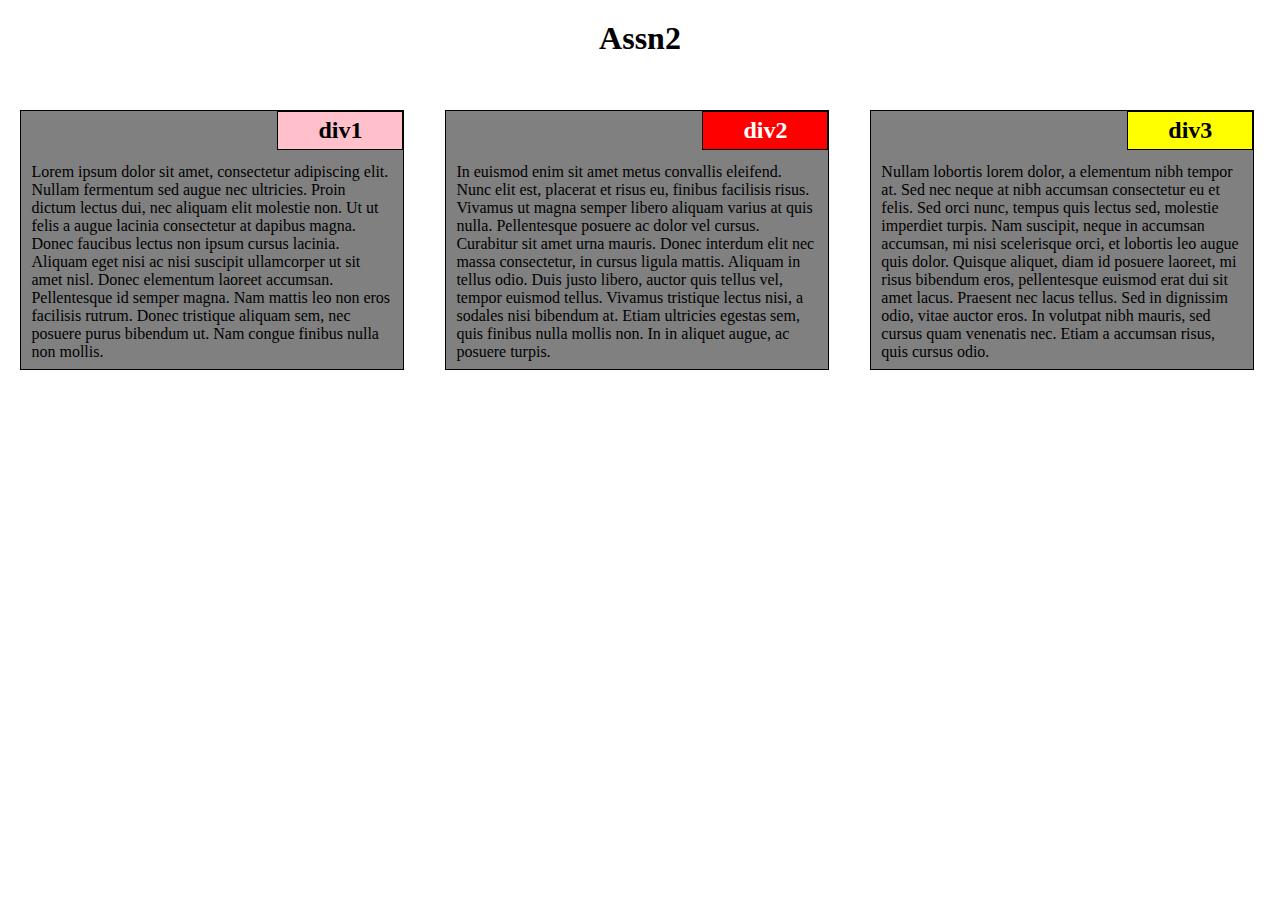
<file: index.html>
<!DOCTYPE html>
<html>
<head>
	<meta charset="utf-8" name="viewport" content="width=device-width, initial-scale=1.0">
	<title>Assn2</title>
	<link rel="stylesheet" type="text/css" href="assn2_css.css">
</head>
<body>
	<h1>Assn2</h1>
	<div>
		<h2 id="div1">div1</h2>
		<p>
			Lorem ipsum dolor sit amet, consectetur adipiscing elit. Nullam fermentum sed augue nec ultricies. Proin dictum lectus dui, nec aliquam elit molestie non. Ut ut felis a augue lacinia consectetur at dapibus magna. Donec faucibus lectus non ipsum cursus lacinia. Aliquam eget nisi ac nisi suscipit ullamcorper ut sit amet nisl. Donec elementum laoreet accumsan. Pellentesque id semper magna. Nam mattis leo non eros facilisis rutrum. Donec tristique aliquam sem, nec posuere purus bibendum ut. Nam congue finibus nulla non mollis.
		</p>
	</div>
	<div>
		<h2 id="div2">div2</h2>
		<p>
			In euismod enim sit amet metus convallis eleifend. Nunc elit est, placerat et risus eu, finibus facilisis risus. Vivamus ut magna semper libero aliquam varius at quis nulla. Pellentesque posuere ac dolor vel cursus. Curabitur sit amet urna mauris. Donec interdum elit nec massa consectetur, in cursus ligula mattis. Aliquam in tellus odio. Duis justo libero, auctor quis tellus vel, tempor euismod tellus. Vivamus tristique lectus nisi, a sodales nisi bibendum at. Etiam ultricies egestas sem, quis finibus nulla mollis non. In in aliquet augue, ac posuere turpis.
	    </p>
	</div>
	<div>
		<h2 id="div3">div3</h2>
		<p>
			Nullam lobortis lorem dolor, a elementum nibh tempor at. Sed nec neque at nibh accumsan consectetur eu et felis. Sed orci nunc, tempus quis lectus sed, molestie imperdiet turpis. Nam suscipit, neque in accumsan accumsan, mi nisi scelerisque orci, et lobortis leo augue quis dolor. Quisque aliquet, diam id posuere laoreet, mi risus bibendum eros, pellentesque euismod erat dui sit amet lacus. Praesent nec lacus tellus. Sed in dignissim odio, vitae auctor eros. In volutpat nibh mauris, sed cursus quam venenatis nec. Etiam a accumsan risus, quis cursus odio. 
		</p>
	</div>
</body>
</html>
</file>
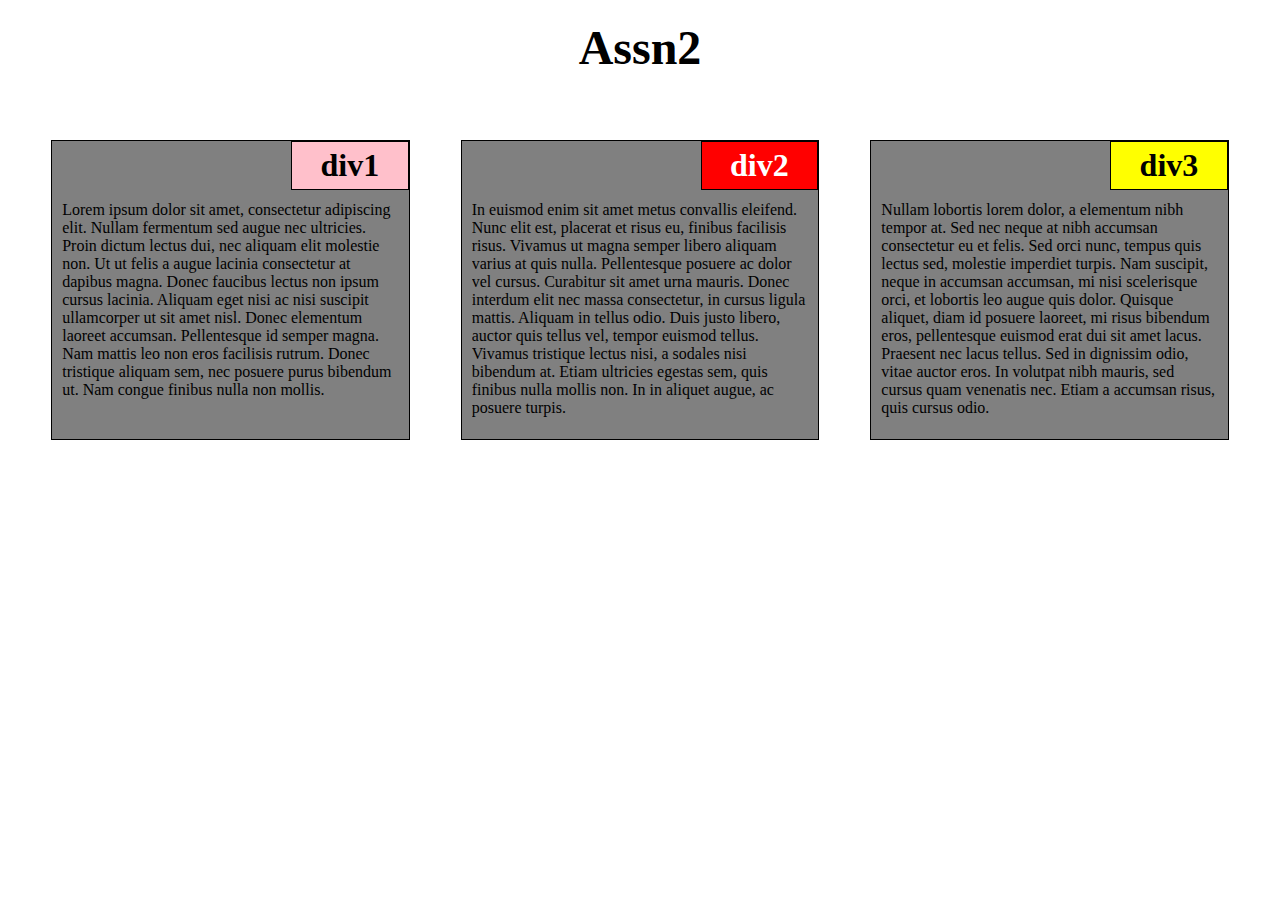
<file: module2-solution/index.html>
<!DOCTYPE html>
<html>
<head>
	<meta charset="utf-8" name="viewport" content="width=device-width, initial-scale=1.0">
	<title>Assn2</title>
	<link rel="stylesheet" type="text/css" href="assn2_css.css">
</head>
<body>
	<h1>Assn2</h1>
	<div>
		<h2 id="div1">div1</h2>
		<p>
			Lorem ipsum dolor sit amet, consectetur adipiscing elit. Nullam fermentum sed augue nec ultricies. Proin dictum lectus dui, nec aliquam elit molestie non. Ut ut felis a augue lacinia consectetur at dapibus magna. Donec faucibus lectus non ipsum cursus lacinia. Aliquam eget nisi ac nisi suscipit ullamcorper ut sit amet nisl. Donec elementum laoreet accumsan. Pellentesque id semper magna. Nam mattis leo non eros facilisis rutrum. Donec tristique aliquam sem, nec posuere purus bibendum ut. Nam congue finibus nulla non mollis.
		</p>
	</div>
	<div>
		<h2 id="div2">div2</h2>
		<p>
			In euismod enim sit amet metus convallis eleifend. Nunc elit est, placerat et risus eu, finibus facilisis risus. Vivamus ut magna semper libero aliquam varius at quis nulla. Pellentesque posuere ac dolor vel cursus. Curabitur sit amet urna mauris. Donec interdum elit nec massa consectetur, in cursus ligula mattis. Aliquam in tellus odio. Duis justo libero, auctor quis tellus vel, tempor euismod tellus. Vivamus tristique lectus nisi, a sodales nisi bibendum at. Etiam ultricies egestas sem, quis finibus nulla mollis non. In in aliquet augue, ac posuere turpis.
	    </p>
	</div>
	<div>
		<h2 id="div3">div3</h2>
		<p>
			Nullam lobortis lorem dolor, a elementum nibh tempor at. Sed nec neque at nibh accumsan consectetur eu et felis. Sed orci nunc, tempus quis lectus sed, molestie imperdiet turpis. Nam suscipit, neque in accumsan accumsan, mi nisi scelerisque orci, et lobortis leo augue quis dolor. Quisque aliquet, diam id posuere laoreet, mi risus bibendum eros, pellentesque euismod erat dui sit amet lacus. Praesent nec lacus tellus. Sed in dignissim odio, vitae auctor eros. In volutpat nibh mauris, sed cursus quam venenatis nec. Etiam a accumsan risus, quis cursus odio.
		</p>
	</div>
</body>
</html>
</file>
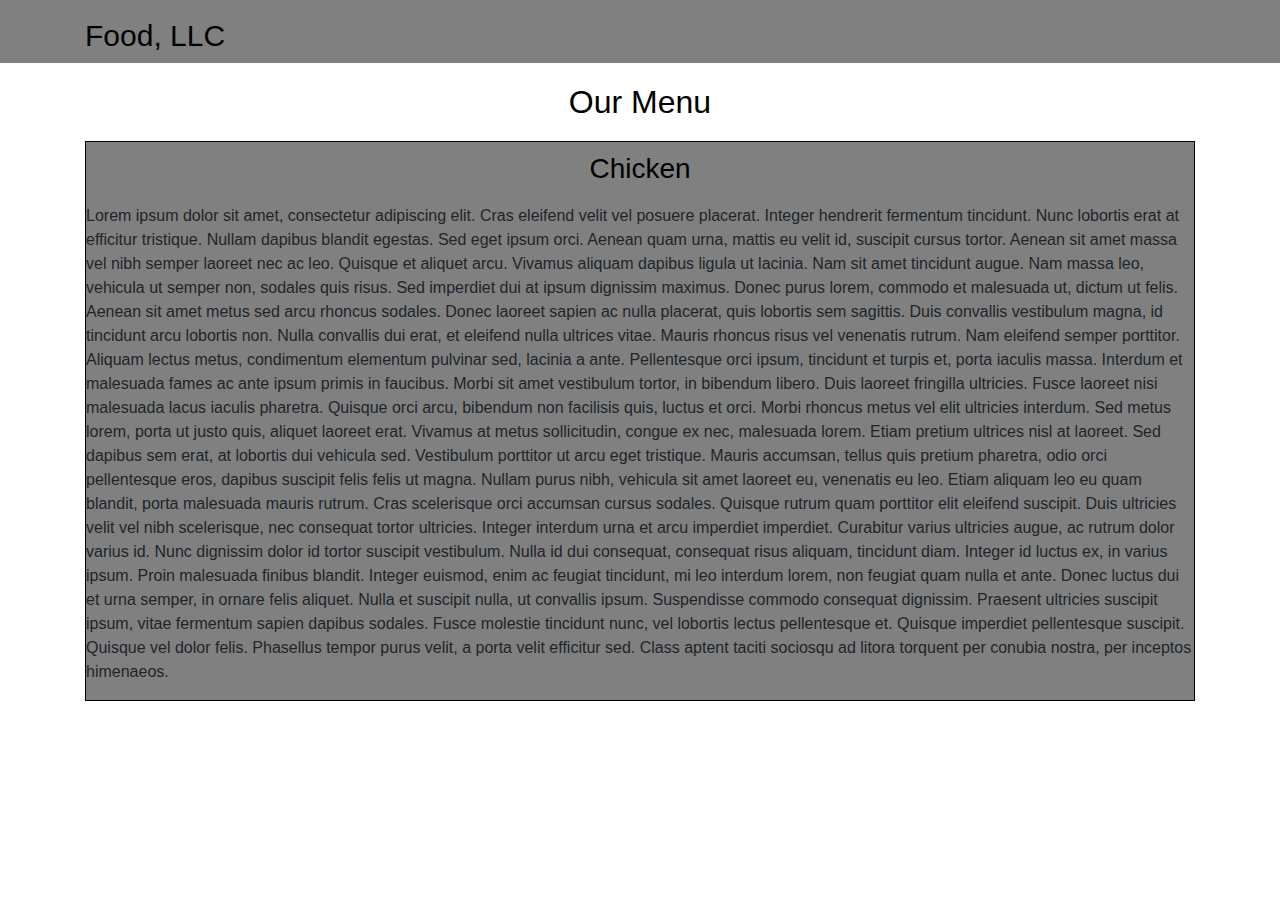
<file: module3-solution/index.html>
<!DOCTYPE html>
<html lang="en">
<head>
  <title>Assn3</title>
  <meta charset="utf-8">
  <meta name="viewport" content="width=device-width, initial-scale=1">
  <link rel="stylesheet" href="https://maxcdn.bootstrapcdn.com/bootstrap/4.1.0/css/bootstrap.min.css">
  <script src="https://ajax.googleapis.com/ajax/libs/jquery/3.3.1/jquery.min.js"></script>
  <script src="https://cdnjs.cloudflare.com/ajax/libs/popper.js/1.14.0/umd/popper.min.js"></script>
  <script src="https://maxcdn.bootstrapcdn.com/bootstrap/4.1.0/js/bootstrap.min.js"></script>
  <link rel="stylesheet" href="css/styles.css">
</head>

<body>
  <nav id="main-navbar" class="navbar navbar-light">
    <div class="container">
    <span id="brand" class="navbar-brand">Food, LLC</span>
    <button id="collapse-button" type="button" class="navbar-toggler custom-toggler d-block d-sm-none" data-target="#collapsable-nav" data-toggle="collapse">
      <span class="navbar-toggler-icon"></span>
    </button>
    </div>
    <div id="collapsable-nav" class="collapse navbar-collapse">
      <ul class="navbar-nav">
        <li class="nav-item">
          <a class="nav-link" href="#">Chicken</a>
        </li>
        <li class="nav-item middle-item">
          <a class="nav-link" href="#">Beef</a>
        </li>
        <li class="nav-item">
          <a class="nav-link" href="#">Sushi</a>
        </li>
      </ul>
    </div>
  </nav>

  <div class="container">
    <h2>Our Menu</h2>
    <div id="main-body">
      <h3>Chicken</h3>
      <p>
        Lorem ipsum dolor sit amet, consectetur adipiscing elit. Cras eleifend velit vel posuere placerat. Integer hendrerit fermentum tincidunt. Nunc lobortis erat at efficitur tristique. Nullam dapibus blandit egestas. Sed eget ipsum orci. Aenean quam urna, mattis eu velit id, suscipit cursus tortor. Aenean sit amet massa vel nibh semper laoreet nec ac leo. Quisque et aliquet arcu.

        Vivamus aliquam dapibus ligula ut lacinia. Nam sit amet tincidunt augue. Nam massa leo, vehicula ut semper non, sodales quis risus. Sed imperdiet dui at ipsum dignissim maximus. Donec purus lorem, commodo et malesuada ut, dictum ut felis. Aenean sit amet metus sed arcu rhoncus sodales. Donec laoreet sapien ac nulla placerat, quis lobortis sem sagittis. Duis convallis vestibulum magna, id tincidunt arcu lobortis non. Nulla convallis dui erat, et eleifend nulla ultrices vitae. Mauris rhoncus risus vel venenatis rutrum.

        Nam eleifend semper porttitor. Aliquam lectus metus, condimentum elementum pulvinar sed, lacinia a ante. Pellentesque orci ipsum, tincidunt et turpis et, porta iaculis massa. Interdum et malesuada fames ac ante ipsum primis in faucibus. Morbi sit amet vestibulum tortor, in bibendum libero. Duis laoreet fringilla ultricies. Fusce laoreet nisi malesuada lacus iaculis pharetra. Quisque orci arcu, bibendum non facilisis quis, luctus et orci. Morbi rhoncus metus vel elit ultricies interdum. Sed metus lorem, porta ut justo quis, aliquet laoreet erat. Vivamus at metus sollicitudin, congue ex nec, malesuada lorem. Etiam pretium ultrices nisl at laoreet. Sed dapibus sem erat, at lobortis dui vehicula sed. Vestibulum porttitor ut arcu eget tristique.

        Mauris accumsan, tellus quis pretium pharetra, odio orci pellentesque eros, dapibus suscipit felis felis ut magna. Nullam purus nibh, vehicula sit amet laoreet eu, venenatis eu leo. Etiam aliquam leo eu quam blandit, porta malesuada mauris rutrum. Cras scelerisque orci accumsan cursus sodales. Quisque rutrum quam porttitor elit eleifend suscipit. Duis ultricies velit vel nibh scelerisque, nec consequat tortor ultricies. Integer interdum urna et arcu imperdiet imperdiet. Curabitur varius ultricies augue, ac rutrum dolor varius id. Nunc dignissim dolor id tortor suscipit vestibulum. Nulla id dui consequat, consequat risus aliquam, tincidunt diam. Integer id luctus ex, in varius ipsum. Proin malesuada finibus blandit.

        Integer euismod, enim ac feugiat tincidunt, mi leo interdum lorem, non feugiat quam nulla et ante. Donec luctus dui et urna semper, in ornare felis aliquet. Nulla et suscipit nulla, ut convallis ipsum. Suspendisse commodo consequat dignissim. Praesent ultricies suscipit ipsum, vitae fermentum sapien dapibus sodales. Fusce molestie tincidunt nunc, vel lobortis lectus pellentesque et. Quisque imperdiet pellentesque suscipit. Quisque vel dolor felis. Phasellus tempor purus velit, a porta velit efficitur sed. Class aptent taciti sociosqu ad litora torquent per conubia nostra, per inceptos himenaeos.
      </p>
    </div>
  </div>
</body>
</html>
</file>
<file: assn2_css.css>
* {
	box-sizing: border-box;
	margin: 0px;
}

body {
	padding: 20px 0px 0px 0px;
}

h1 {
	text-align: center;
	height: 70px;
}

#div1 {
	background-color: pink;
}

#div2 {
	background-color: red;
	color: white; 
}

#div3 {
	background-color: yellow;
}

p {
	position: absolute;
	top: 20%;
	padding: 0px 10px 0px 0px;
}

h2 {
	width: 33%;
	border: 1px solid black;
	position: absolute;
	top:0px;
	right:0px;
	text-align: center;
	padding:5px 0px 5px 0px;
}

div {
	background-color: gray;
	float: left;
	height: 260px;
	margin: 1.6%;
	padding: 0px 10px 10px 10px;
	position: relative;
	border: 1px solid black;
	overflow: hidden;
}

@media (min-width: 991px) {
	div {
		width: 30%;
		margin: 1.6%;
	}
}

@media (min-width: 768px) and (max-width: 991px) {
	div {
		width: 40%;
		margin: 5% 5% 0px 5%;
	}

	div:last-child {
		width: 90%;
		margin: 5%;
		clear: left;
	}
} 

@media (min-width: 0px) and (max-width: 767px) {
	div {
		width: 90%;
		margin: 5%;
	}
}
</file>
<file: module2-solution/assn2_css.css>
* {
	box-sizing: border-box;
	margin: 0px;
}

body {
	padding: 20px 0px 0px 0px;
}

h1 {
	text-align: center;
	height: 70px;
	font-size: 3em;
}

#div1 {
	background-color: pink;
}

#div2 {
	background-color: red;
	color: white; 
}

#div3 {
	background-color: yellow;
}

p {
	position: absolute;
	top: 60px;
	padding: 0px 10px 10px 0px;
	max-height: 240px;
	overflow: hidden;
}

h2 {
	width: 33%;
	border: 1px solid black;
	position: absolute;
	top:0px;
	right:0px;
	text-align: center;
	padding:5px 0px 5px 0px;
	font-size: 2em;
}

div {
	background-color: gray;
	float: left;
	padding: 0px 10px 10px 10px;
	margin-top: 50px;
	position: relative;
	border: 1px solid black;
	min-height: 300px;
}

@media (min-width: 991px) {
	div {
		width: 28%;
		margin-left: 4%;
	}
}

@media (min-width: 768px) and (max-width: 991px) {
	div {
		width: 44%;
		margin-left: 4%;
		margin-bottom: 0px;
	}

	div:last-child {
		width: 92%;
		margin: 4%;
		clear: left;
	}
} 

@media (min-width: 0px) and (max-width: 767px) {
	div {
		width: 90%;
		margin-top: 5%;
		margin-left: 5%;
	}

	div:last-child {
		margin-bottom: 5%;
	}
}
</file>
<file: module3-solution/css/styles.css>
#brand {
	color: black;
	font-size: 30px;
}

#main-navbar {
	background-color: gray;
	padding: 8px 0px 0px 0px;
}

#collapsable-nav {
	background-color: white;
}

.nav-item {
	text-align: center;
	border: 0.5px solid black;
}

.middle-item {
	border-width: 0px 0.5px 0px 0.5px;
}

.nav-link {
	color: black !important;
}

h2, h3 {
	text-align: center;
	color: black;
}

h2 {
	height: 70px;
	padding: 20px 0px 40px 0px;
}

.container h3 {
	padding: 10px;
}

#main-body {
	background-color: gray;
	border: 1px solid black;
}
</file>
